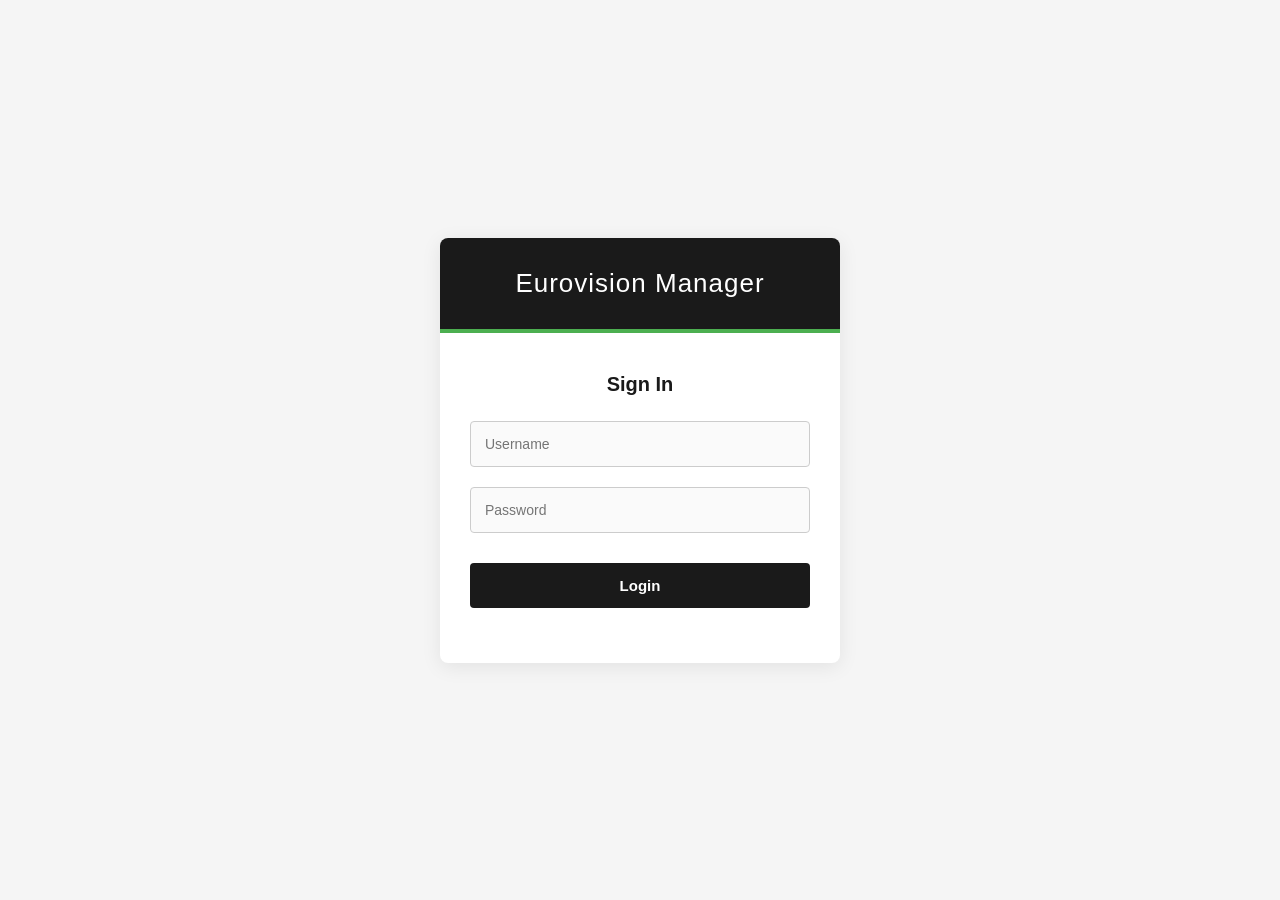
<file: Eurovision_Client/index.html>
<!DOCTYPE html>
<html lang="en">
<head>
    <meta charset="UTF-8">
    <meta name="viewport" content="width=device-width, initial-scale=1.0">
    <title>Login - Eurovision Manager</title>
    <link rel="stylesheet" href="style.css">
</head>
<body class="login-body">
<div class="login-container">
    <div class="login-header">
        <h1>Eurovision Manager</h1>
    </div>
    <div class="login-form">
        <h2>Sign In</h2>
        <input type="text" id="username" placeholder="Username">
        <input type="password" id="password" placeholder="Password">
        <button onclick="loginUser()">Login</button>
        <div id="message-box"></div>
    </div>
</div>
<script src="app.js"></script>
</body>
</html>
</file>
<file: Eurovision_Client/style.css>
* {
    box-sizing: border-box;
    font-family: 'Segoe UI', Tahoma, Geneva, Verdana, sans-serif;
    margin: 0;
    padding: 0;
}

.login-body {
    background-color: #f5f5f5;
    display: flex;
    justify-content: center;
    align-items: center;
    height: 100vh;
}

.login-container {
    width: 400px;
    background-color: #ffffff;
    border-radius: 8px;
    box-shadow: 0 4px 20px rgba(0,0,0,0.08);
    overflow: hidden;
}

.login-header {
    background-color: #1a1a1a;
    color: #ffffff;
    padding: 30px 20px;
    text-align: center;
    border-bottom: 4px solid #4CAF50;
}

.login-header h1 {
    font-weight: 300;
    font-size: 26px;
    letter-spacing: 1px;
}

.login-form {
    padding: 40px 30px;
    display: flex;
    flex-direction: column;
}

.login-form h2 {
    margin-bottom: 25px;
    font-weight: 600;
    color: #1a1a1a;
    text-align: center;
    font-size: 20px;
}

.login-form input {
    width: 100%;
    padding: 14px;
    margin-bottom: 20px;
    border: 1px solid #cccccc;
    border-radius: 4px;
    font-size: 14px;
    background-color: #fafafa;
    transition: border-color 0.2s;
}

.login-form input:focus {
    outline: none;
    border-color: #4CAF50;
}

.login-form button {
    background-color: #1a1a1a;
    color: #ffffff;
    border: none;
    padding: 14px;
    cursor: pointer;
    border-radius: 4px;
    font-size: 15px;
    font-weight: bold;
    transition: background-color 0.2s;
    margin-top: 10px;
}

.login-form button:hover {
    background-color: #333333;
}

#message-box {
    margin-top: 15px;
    font-size: 14px;
    text-align: center;
}

.dashboard-body {
    display: flex;
    height: 100vh;
    background-color: #f5f5f5;
}

.sidebar {
    width: 260px;
    background-color: #1a1a1a;
    color: #ffffff;
    display: flex;
    flex-direction: column;
}

.brand {
    padding: 25px 20px;
    font-size: 20px;
    font-weight: bold;
    border-bottom: 1px solid #333333;
    letter-spacing: 1px;
}

.menu-items {
    padding: 20px 0;
    display: flex;
    flex-direction: column;
}

.menu-btn {
    background: none;
    color: #cccccc;
    border: none;
    padding: 15px 20px;
    text-align: left;
    font-size: 15px;
    cursor: pointer;
    transition: 0.2s;
}

.menu-btn:hover {
    background-color: #333333;
    color: #ffffff;
}

.filters-section {
    padding: 20px;
    display: flex;
    flex-direction: column;
    gap: 8px;
    border-top: 1px solid #333333;
}

.filters-section label {
    font-size: 13px;
    color: #cccccc;
    margin-top: 5px;
}

.filters-section input, .filters-section select {
    padding: 8px;
    background-color: #333333;
    border: 1px solid #4d4d4d;
    color: #ffffff;
    border-radius: 4px;
}

.export-btn {
    margin-top: 15px;
    padding: 10px;
    background-color: #ffffff;
    color: #1a1a1a;
    border: none;
    border-radius: 4px;
    cursor: pointer;
    font-weight: bold;
    transition: 0.2s;
}

.export-btn:hover {
    background-color: #cccccc;
}

.logout-btn {
    margin-top: auto;
    background-color: #1a1a1a;
    color: #cccccc;
    border: none;
    border-top: 1px solid #333333;
    padding: 15px;
    cursor: pointer;
    text-align: left;
    font-weight: bold;
    transition: 0.2s;
}

.logout-btn:hover {
    background-color: #333333;
    color: #ffffff;
}

.content-area {
    flex: 1;
    display: flex;
    flex-direction: column;
    overflow: hidden;
}

.content-header {
    background-color: #ffffff;
    padding: 25px 30px;
    border-bottom: 1px solid #e0e0e0;
}

.content-header h2 {
    font-weight: 400;
    color: #1a1a1a;
}

.table-container {
    padding: 30px;
    overflow-y: auto;
    flex: 1;
}

#entries-table {
    width: 100%;
    background-color: #ffffff;
    border-collapse: collapse;
    box-shadow: 0 2px 8px rgba(0,0,0,0.05);
}

#entries-table th, #entries-table td {
    border: 1px solid #eeeeee;
    padding: 15px;
    text-align: left;
    font-size: 14px;
}

#entries-table th {
    background-color: #fafafa;
    color: #333333;
    font-weight: 600;
    text-transform: uppercase;
    font-size: 12px;
    letter-spacing: 1px;
}

.modal {
    display: none;
    position: fixed;
    top: 0;
    left: 0;
    width: 100%;
    height: 100%;
    background-color: rgba(0, 0, 0, 0.5);
    justify-content: center;
    align-items: center;
}

.modal-content {
    background-color: #ffffff;
    padding: 30px;
    border-radius: 4px;
    width: 400px;
    display: flex;
    flex-direction: column;
    gap: 15px;
}

.modal-content h3 {
    margin-bottom: 10px;
    color: #1a1a1a;
}

.modal-content input {
    padding: 10px;
    border: 1px solid #cccccc;
    border-radius: 4px;
}

.modal-actions {
    display: flex;
    justify-content: space-between;
    margin-top: 15px;
}

.modal-actions button {
    padding: 10px 20px;
    border: none;
    border-radius: 4px;
    cursor: pointer;
    font-weight: bold;
}

.modal-actions button:first-child {
    background-color: #1a1a1a;
    color: #ffffff;
}

.modal-actions button:last-child {
    background-color: #e0e0e0;
    color: #333333;
}

.action-icon-btn {
    background: none;
    border: none;
    cursor: pointer;
    margin-right: 10px;
    font-weight: bold;
    font-size: 13px;
}

.edit-btn {
    color: #007bff;
}

.edit-btn:hover {
    color: #0056b3;
    text-decoration: underline;
}

.delete-btn {
    color: #dc3545;
}

.delete-btn:hover {
    color: #a71d2a;
    text-decoration: underline;
}

.chat-container {
    position: fixed;
    bottom: 20px;
    right: 20px;
    width: 300px;
    background: #1e1e1e;
    border: 1px solid #444;
    border-radius: 8px;
    display: flex;
    flex-direction: column;
    box-shadow: 0 4px 15px rgba(0,0,0,0.5);
    z-index: 1000;
}
.chat-header {
    background: #4CAF50;
    color: white;
    padding: 10px;
    font-weight: bold;
    border-top-left-radius: 8px;
    border-top-right-radius: 8px;
    text-align: center;
}
.chat-messages {
    height: 250px;
    padding: 10px;
    overflow-y: auto;
    display: flex;
    flex-direction: column;
    gap: 8px;
}
.chat-message {
    background: #333;
    padding: 8px;
    border-radius: 5px;
    color: white;
    font-size: 0.9em;
}
.chat-message.self {
    background: #2b5c2d;
    align-self: flex-end;
}
.chat-meta {
    font-size: 0.75em;
    color: #bbb;
    margin-bottom: 4px;
    border-bottom: 1px solid #555;
    padding-bottom: 2px;
}
.chat-input-area {
    display: flex;
    padding: 10px;
    background: #252525;
    border-bottom-left-radius: 8px;
    border-bottom-right-radius: 8px;
}
.chat-input-area input {
    flex-grow: 1;
    padding: 8px;
    border: none;
    border-radius: 4px;
    margin-right: 5px;
    background: #444;
    color: white;
}
.chat-input-area button {
    padding: 8px 15px;
    background: #4CAF50;
    color: white;
    border: none;
    border-radius: 4px;
    cursor: pointer;
}

.chat-header {
    cursor: pointer;
}

.chat-container.collapsed .chat-messages,
.chat-container.collapsed .chat-input-area {
    display: none;
}
</file>
